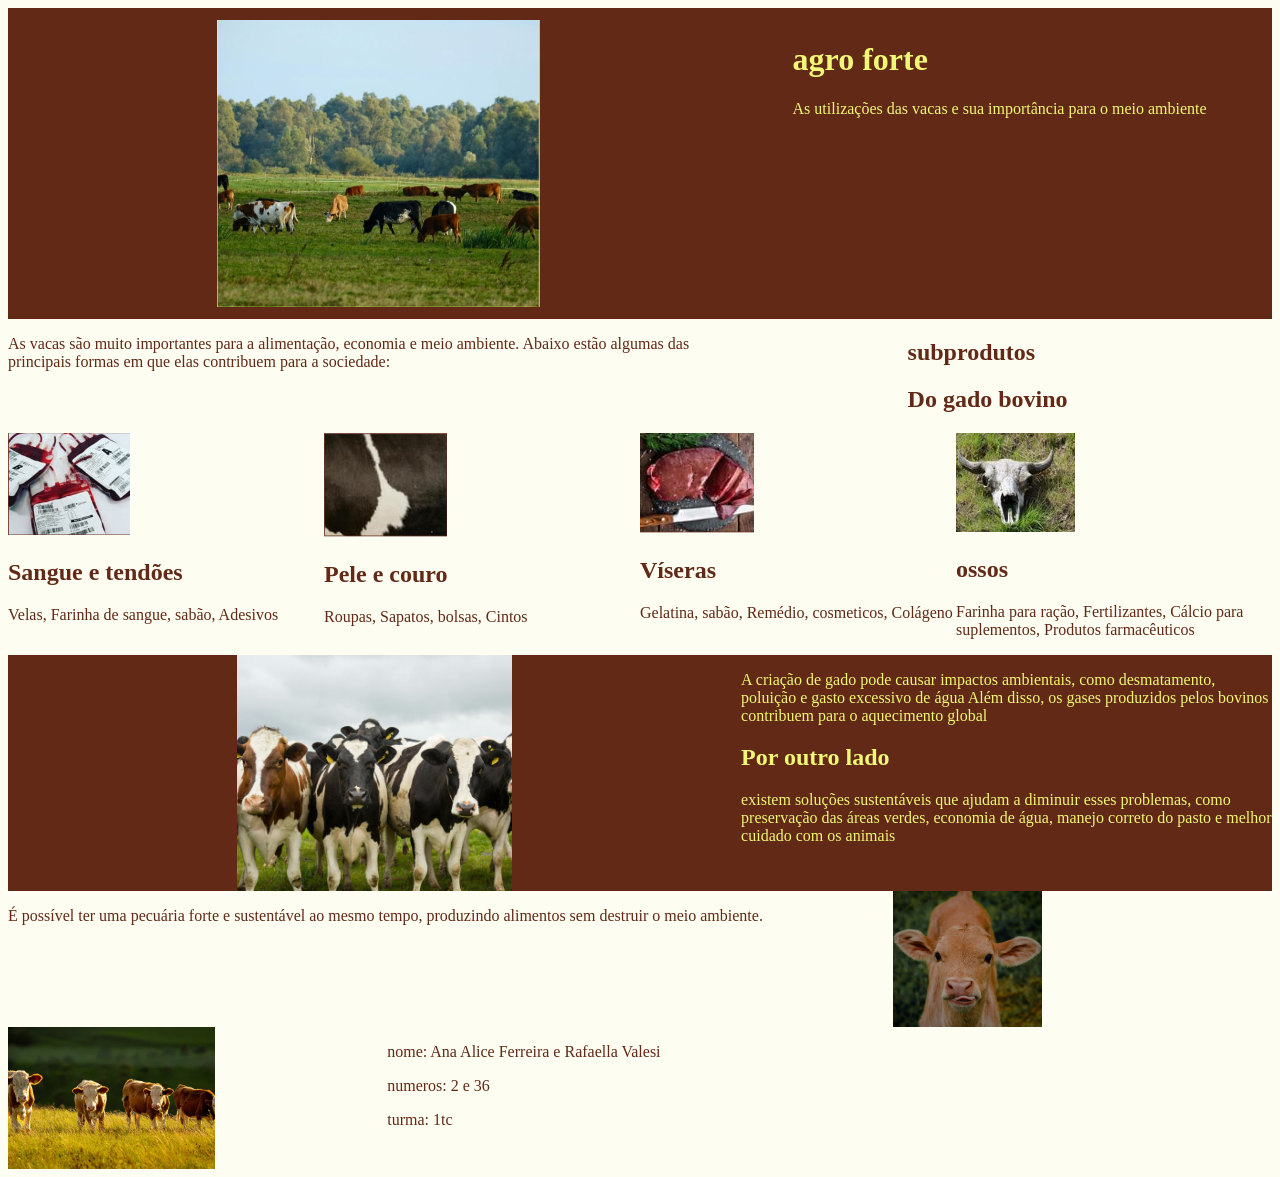
<file: agrinho.html>
<!DOCTYPE html>
<html lang="pt-br">

<head>
    <meta charset="UTF-8">
    <meta name="viewport" content="width=device-width, initial-scale=1.0">
    <title>Document</title>
    <link rel="stylesheet" href="agrinho.css">
</head>

<body>
    <header class="amarelo">
        <img src="./Screenshot 2026-06-08 08.16.13.png" alt="vaquinhas comendo em um campo">
        <div>
            <h1>agro forte</h1>
            <p>As utilizações das vacas e sua importância para o meio ambiente </p>

        </div>
    </header>

    <section>
        <div class="body">
            <p>As vacas são muito importantes para a alimentação, economia e meio ambiente.     

                Abaixo estão algumas das principais formas em que elas contribuem para a sociedade:</p>
            <div>
                <h1>subprodutos </h1>
                <h2>Do gado bovino </h2>
            </div>
        </div>
        <div class="lado1">

            <div>
                <img src="./Screenshot 2026-06-22 10.27.52.png" alt="sangue">
                <h1>Sangue e tendões</h1>
                <p>Velas,
                    Farinha de sangue,
                    sabão,
                    Adesivos</p>

            </div>

            <div>
                <img src="./Screenshot 2026-06-22 10.35.43.png" alt="couro e pelo">
                <h1>Pele e couro</h1>
                <p>Roupas,
                    Sapatos,
                    bolsas,
                    Cintos</p>


            </div>

            <div>
                <img src="./Screenshot 2026-06-22 10.37.08.png" alt="viseras bovino">
                <h1>Víseras</h1>
                <p>Gelatina,
                    sabão,
                    Remédio,
                    cosmeticos,
                    Colágeno</p>

            </div>

            <div>
                <img src="./Screenshot 2026-06-22 10.38.51.png" alt="granio de um boi">
                <h1>ossos</h1>
                <p>Farinha para ração,
                    Fertilizantes,
                    Cálcio para suplementos,
                    Produtos farmacêuticos </p>

            </div>
        </div>

    </section>

    <section class="amarelo">
        <img src="./Screenshot 2026-06-22 10.40.12.png" alt="vacas">
        <div>
            <p>A criação de gado pode causar impactos ambientais, como desmatamento, poluição e gasto excessivo de água
                Além disso, os gases produzidos pelos bovinos contribuem para o aquecimento global</p>
            <h1>Por outro lado</h1>
            <p>existem soluções sustentáveis que ajudam a diminuir esses problemas, como preservação das áreas verdes,
                economia de água, manejo correto do pasto e melhor cuidado com os animais</p>

        </div>

    </section>
    <footer>
<div class="final">
<p>É possível ter uma pecuária forte e sustentável ao mesmo tempo, produzindo alimentos sem destruir o meio ambiente.</p>
<img src="Screenshot 2026-06-22 10.41.02.png" alt="bezerro">

</div>
<div class="final2">
        <img src="Screenshot 2026-08-03 10.23.47.png" alt="vaquinhas">
        <div>
            <p>nome: Ana Alice Ferreira e Rafaella Valesi</p>
            <p>numeros: 2 e 36 </p>
            <p>turma: 1tc</p>
        </div>
</div>

    </footer>

</body>

</html>
</file>
<file: agrinho.css>
.amarelo{
    color: #f1f776;
    background-color: #612916;
    display: grid;
   grid-template-columns: 58% 42%;
        justify-items: center;}

body{
    color: #612916;
    background-color: #fefdf2;
}

header{
    display: flex;
    flex-direction: row-reverse;
    align-items: flex-start;
    justify-content: space-between;
    padding: 12px

}


.lado1 {
    display: grid;
    grid-template-columns: 25% 25% 25% 25%;
}


.body{
display: grid;
    grid-template-columns: 58% 42%;
        justify-items: center;
}

.body{
display: grid;
    grid-template-columns: 55% 45%

}
.final{
display: grid;
    grid-template-columns: 70% 30%
    
}
.final2{
display: grid;
    grid-template-columns: 30% 70%

}
</file>
